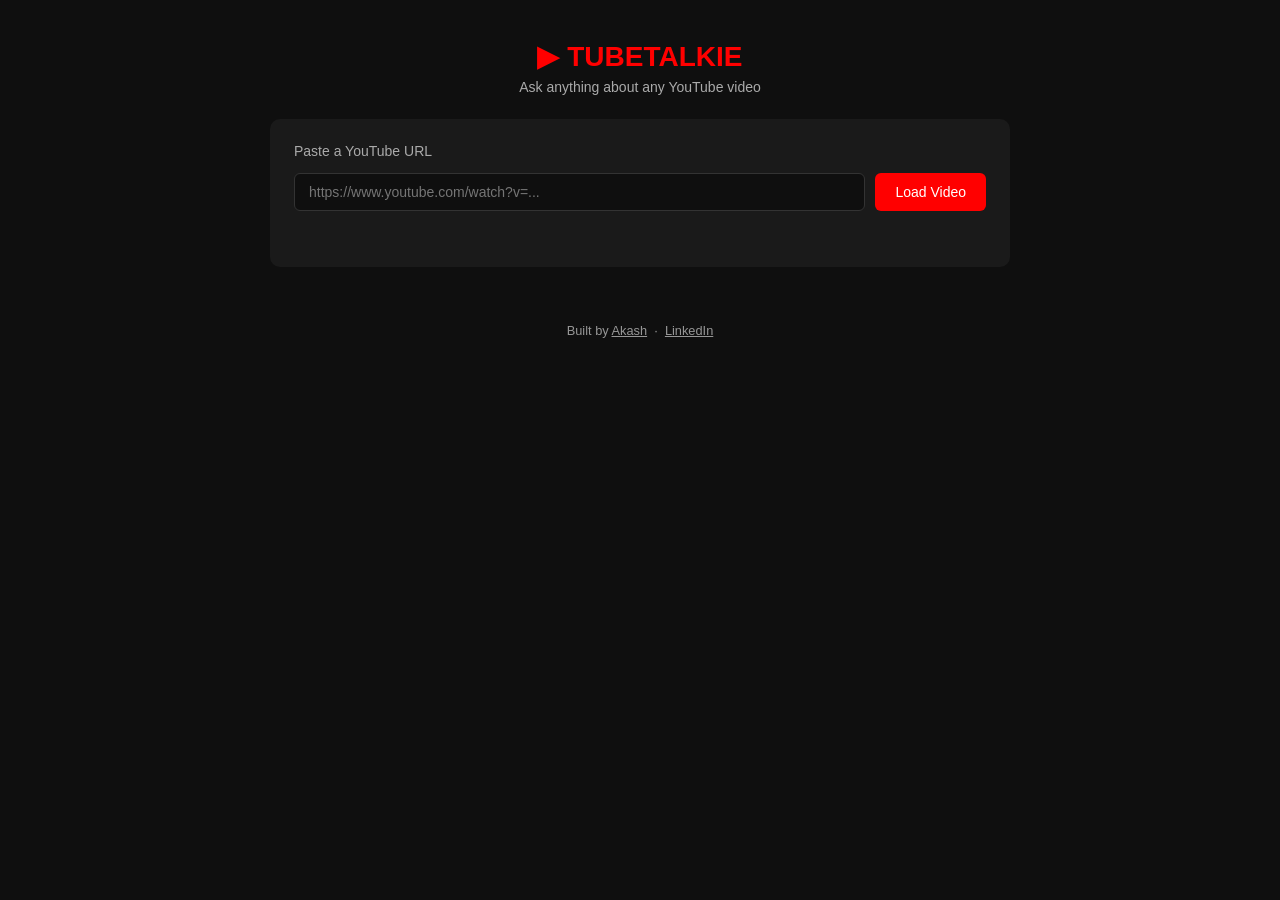
<file: frontend/index.html>
<!DOCTYPE html>
<html lang="en">
<head>
  <meta charset="UTF-8" />
  <meta name="viewport" content="width=device-width, initial-scale=1.0"/>
  <title>TUBETALKIE</title>
  <link rel="stylesheet" href="style.css" />

  <!-- Google Analytics -->
  <script async src="https://www.googletagmanager.com/gtag/js?id=G-P1KGCDHKXW"></script>
  <script>
    window.dataLayer = window.dataLayer || [];
    function gtag(){dataLayer.push(arguments);}
    gtag('js', new Date());
    gtag('config', 'G-P1KGCDHKXW');
  </script>
</head>
<body>

  <div class="page">

    <header>
      <div class="logo">&#9654; TUBETALKIE</div>
      <p class="tagline">Ask anything about any YouTube video</p>
    </header>

    <main>

      <!-- Load Section -->
      <div id="load-section" class="card">
        <label for="url-input">Paste a YouTube URL</label>
        <div class="url-row">
          <input type="text" id="url-input" placeholder="https://www.youtube.com/watch?v=..." />
          <button id="load-btn">Load Video</button>
        </div>
        <p id="load-status" class="status"></p>
      </div>

      <!-- Chat Section -->
      <div id="chat-section" class="card hidden">
        <div id="video-info">
          <span id="video-title" class="video-title"></span>
          <button id="clear-btn">&#x1F5D1; Clear</button>
        </div>
        <div id="chat-box"></div>
        <div class="input-row">
          <input type="text" id="question-input" placeholder="Ask a question about this video..." />
          <button id="send-btn">Send</button>
        </div>
      </div>

    </main>

  </div>

  <script src="app.js"></script>

  <footer style="text-align:center; padding: 16px; font-size: 0.8rem; opacity: 0.6;">
    Built by <a href="https://github.com/AkashKumar2000" target="_blank" style="color:inherit;">Akash</a>
    &nbsp;·&nbsp;
    <a href="https://www.linkedin.com/in/akash-bargoti/" target="_blank" style="color:inherit;">LinkedIn</a>
  </footer>

</body>
</html>
</file>
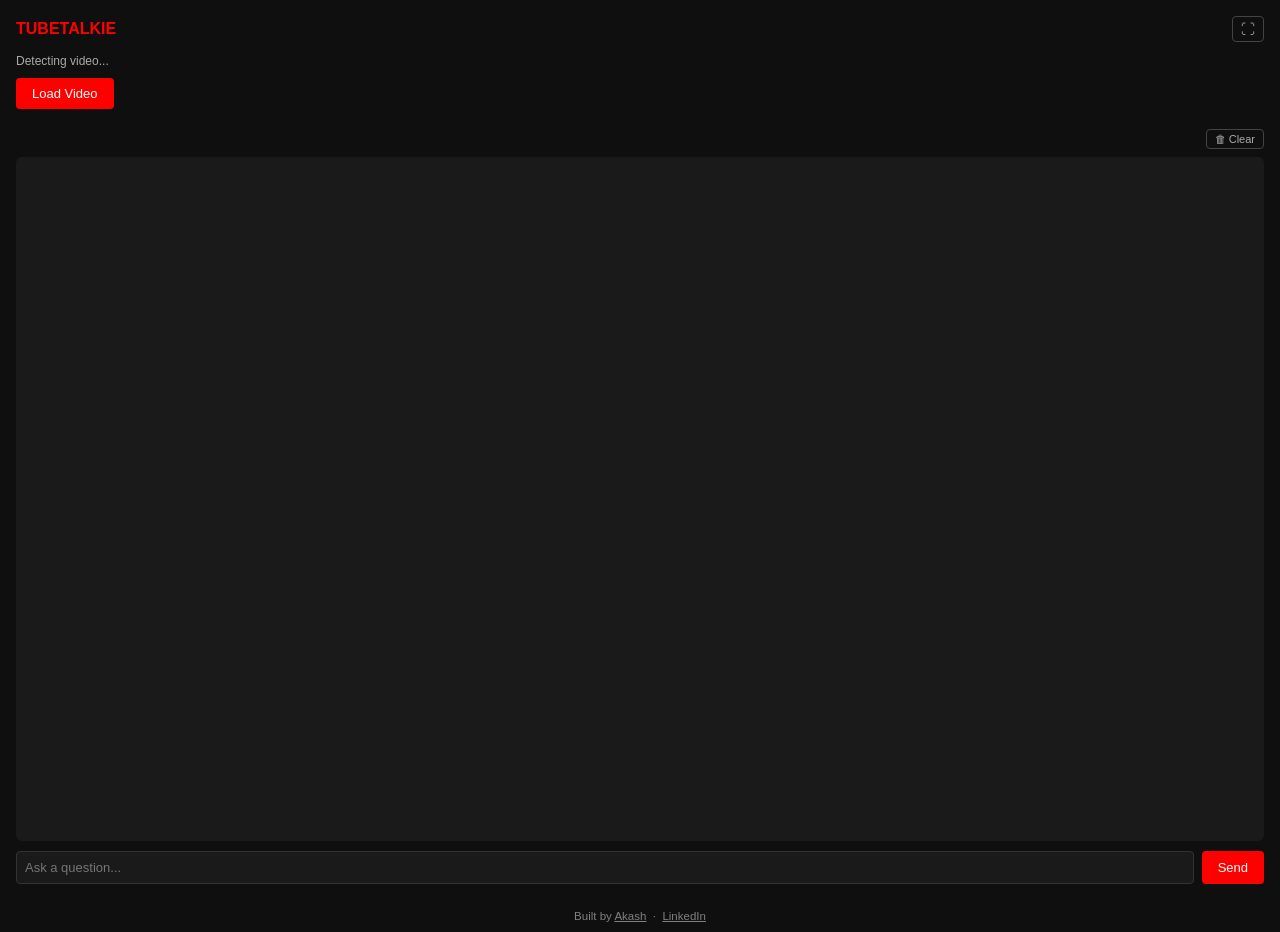
<file: extension/popup.html>
<!DOCTYPE html>
<html lang="en">
<head>
  <meta charset="UTF-8" />
  <meta name="viewport" content="width=device-width, initial-scale=1.0"/>
  <title>TUBETALKIE</title>
  <link rel="stylesheet" href="style.css" />
</head>
<body>
  <div class="container">

    <div class="header">
      <h1>TUBETALKIE</h1>
      <button id="toggle-btn" title="Expand / Collapse">&#x26F6;</button>
    </div>

    <div id="main-content">
      <div id="load-section">
        <p id="video-url" class="url-text">Detecting video...</p>
        <button id="load-btn">Load Video</button>
        <p id="load-status" class="status"></p>
      </div>

      <div id="chat-section" class="hidden">
        <div id="video-info">
          <span id="video-title" class="video-title"></span>
          <button id="clear-btn" title="Clear chat">&#x1F5D1; Clear</button>
        </div>
        <div id="chat-box"></div>
        <div class="input-row">
          <input type="text" id="question-input" placeholder="Ask a question..." />
          <button id="send-btn">Send</button>
        </div>
      </div>
    </div>

  </div>

  <script src="popup.js"></script>

  <footer style="text-align:center; padding: 10px; font-size: 0.72rem; opacity: 0.5;">
    Built by <a href="https://github.com/AkashKumar2000" target="_blank" style="color:inherit;">Akash</a>
    &nbsp;·&nbsp;
    <a href="https://www.linkedin.com/in/akash-bargoti/" target="_blank" style="color:inherit;">LinkedIn</a>
  </footer>

</body>
</html>
</file>
<file: frontend/style.css>
* {
  box-sizing: border-box;
  margin: 0;
  padding: 0;
}

body {
  font-family: Arial, sans-serif;
  background: #0f0f0f;
  color: #f1f1f1;
  min-height: 100vh;
}

.page {
  max-width: 780px;
  margin: 0 auto;
  padding: 40px 20px;
  display: flex;
  flex-direction: column;
  gap: 24px;
}

/* Header */
header {
  text-align: center;
}

.logo {
  font-size: 28px;
  font-weight: bold;
  color: #ff0000;
  margin-bottom: 6px;
}

.tagline {
  font-size: 14px;
  color: #aaa;
}

/* Card */
.card {
  background: #1a1a1a;
  border-radius: 10px;
  padding: 24px;
  display: flex;
  flex-direction: column;
  gap: 14px;
}

label {
  font-size: 14px;
  color: #aaa;
}

/* URL row */
.url-row {
  display: flex;
  gap: 10px;
}

#url-input {
  flex: 1;
  padding: 10px 14px;
  border-radius: 6px;
  border: 1px solid #333;
  background: #0f0f0f;
  color: #f1f1f1;
  font-size: 14px;
}

#url-input:focus {
  outline: none;
  border-color: #ff0000;
}

/* Buttons */
#load-btn,
#send-btn {
  background: #ff0000;
  color: white;
  border: none;
  padding: 10px 20px;
  border-radius: 6px;
  cursor: pointer;
  font-size: 14px;
  white-space: nowrap;
}

#load-btn:hover,
#send-btn:hover {
  background: #cc0000;
}

#load-btn:disabled,
#send-btn:disabled {
  background: #555;
  cursor: not-allowed;
}

/* Status */
.status {
  font-size: 13px;
  color: #aaa;
  min-height: 18px;
}

.status.error { color: #ff4444; }
.status.success { color: #44ff88; }

.hidden { display: none; }

/* Video info bar */
#video-info {
  display: flex;
  align-items: center;
  justify-content: space-between;
  gap: 10px;
}

.video-title {
  font-size: 14px;
  font-weight: bold;
  color: #ff0000;
  white-space: nowrap;
  overflow: hidden;
  text-overflow: ellipsis;
  flex: 1;
}

#clear-btn {
  background: none;
  border: 1px solid #444;
  color: #aaa;
  border-radius: 4px;
  padding: 4px 10px;
  cursor: pointer;
  font-size: 12px;
  white-space: nowrap;
}

#clear-btn:hover {
  border-color: #ff0000;
  color: #fff;
}

/* Chat box */
#chat-box {
  height: 420px;
  overflow-y: auto;
  background: #0f0f0f;
  border-radius: 8px;
  padding: 14px;
  display: flex;
  flex-direction: column;
  gap: 10px;
}

.message-wrapper {
  display: flex;
  flex-direction: column;
  max-width: 75%;
  gap: 4px;
}

.message-wrapper.user {
  align-self: flex-end;
}

.message-wrapper.bot {
  align-self: flex-start;
}

.message {
  padding: 10px 14px;
  border-radius: 8px;
  font-size: 14px;
  line-height: 1.6;
}

.message.user {
  background: #ff0000;
}

.message.bot {
  background: #2a2a2a;
}

/* Copy button */
.copy-btn {
  align-self: flex-end;
  background: none;
  border: none;
  color: #555;
  font-size: 11px;
  cursor: pointer;
  padding: 0;
}

.copy-btn:hover { color: #aaa; }
.copy-btn.copied { color: #44ff88; }

/* Typing indicator */
.typing-indicator {
  background: #2a2a2a;
  align-self: flex-start;
  padding: 12px 16px;
  border-radius: 8px;
  display: flex;
  gap: 5px;
  align-items: center;
}

.typing-indicator span {
  width: 7px;
  height: 7px;
  background: #aaa;
  border-radius: 50%;
  animation: bounce 1.2s infinite;
}

.typing-indicator span:nth-child(2) { animation-delay: 0.2s; }
.typing-indicator span:nth-child(3) { animation-delay: 0.4s; }

@keyframes bounce {
  0%, 60%, 100% { transform: translateY(0); }
  30% { transform: translateY(-6px); }
}

/* Input row */
.input-row {
  display: flex;
  gap: 10px;
}

#question-input {
  flex: 1;
  padding: 10px 14px;
  border-radius: 6px;
  border: 1px solid #333;
  background: #0f0f0f;
  color: #f1f1f1;
  font-size: 14px;
}

#question-input:focus {
  outline: none;
  border-color: #ff0000;
}

/* Scrollbar */
#chat-box::-webkit-scrollbar { width: 6px; }
#chat-box::-webkit-scrollbar-track { background: transparent; }
#chat-box::-webkit-scrollbar-thumb { background: #333; border-radius: 3px; }
</file>
<file: extension/style.css>
* {
  box-sizing: border-box;
  margin: 0;
  padding: 0;
}

body {
  font-family: Arial, sans-serif;
  background: #0f0f0f;
  color: #f1f1f1;
  width: 100%;
  height: 100vh;
  overflow: hidden;
}

.container {
  display: flex;
  flex-direction: column;
  height: 100vh;
  padding: 16px;
  gap: 12px;
}

/* Header */
.header {
  display: flex;
  align-items: center;
  justify-content: space-between;
}

h1 {
  font-size: 16px;
  color: #ff0000;
}

#toggle-btn {
  background: none;
  border: 1px solid #444;
  color: #aaa;
  border-radius: 4px;
  padding: 4px 8px;
  cursor: pointer;
  font-size: 14px;
  transition: color 0.2s;
}

#toggle-btn:hover {
  color: #fff;
  border-color: #ff0000;
}

/* Main content collapses when minimized */
#main-content {
  display: flex;
  flex-direction: column;
  flex: 1;
  gap: 12px;
  overflow: hidden;
  transition: all 0.3s ease;
}

#main-content.collapsed {
  display: none;
}

/* Load section */
.url-text {
  font-size: 12px;
  color: #aaa;
  margin-bottom: 10px;
  word-break: break-all;
}

#load-btn,
#send-btn {
  background: #ff0000;
  color: white;
  border: none;
  padding: 8px 16px;
  border-radius: 4px;
  cursor: pointer;
  font-size: 13px;
}

#load-btn:hover,
#send-btn:hover {
  background: #cc0000;
}

#load-btn:disabled,
#send-btn:disabled {
  background: #555;
  cursor: not-allowed;
}

.status {
  margin-top: 8px;
  font-size: 12px;
  color: #aaa;
}

.status.error {
  color: #ff4444;
}

.status.success {
  color: #44ff88;
}

.hidden {
  display: none;
}

/* Video info bar */
#video-info {
  display: flex;
  align-items: center;
  justify-content: space-between;
  margin-bottom: 8px;
  gap: 8px;
}

.video-title {
  font-size: 12px;
  color: #ff0000;
  font-weight: bold;
  white-space: nowrap;
  overflow: hidden;
  text-overflow: ellipsis;
  flex: 1;
}

#clear-btn {
  background: none;
  border: 1px solid #444;
  color: #aaa;
  border-radius: 4px;
  padding: 3px 8px;
  cursor: pointer;
  font-size: 11px;
  white-space: nowrap;
}

#clear-btn:hover {
  border-color: #ff0000;
  color: #fff;
}

/* Copy button on bot messages */
.message-wrapper {
  display: flex;
  flex-direction: column;
  align-self: flex-start;
  max-width: 90%;
  gap: 4px;
}

.message-wrapper.user {
  align-self: flex-end;
}

.copy-btn {
  align-self: flex-end;
  background: none;
  border: none;
  color: #555;
  font-size: 11px;
  cursor: pointer;
  padding: 0 2px;
}

.copy-btn:hover {
  color: #aaa;
}

.copy-btn.copied {
  color: #44ff88;
}

/* Chat section */
#chat-section {
  display: flex;
  flex-direction: column;
  flex: 1;
  overflow: hidden;
}

#chat-box {
  flex: 1;
  overflow-y: auto;
  background: #1a1a1a;
  border-radius: 6px;
  padding: 10px;
  margin-bottom: 10px;
  display: flex;
  flex-direction: column;
  gap: 8px;
}

.message {
  padding: 8px 12px;
  border-radius: 6px;
  font-size: 13px;
  line-height: 1.5;
  max-width: 90%;
}

.message.user {
  background: #ff0000;
  align-self: flex-end;
}

.message.bot {
  background: #2a2a2a;
  align-self: flex-start;
}

/* Typing indicator */
.typing-indicator {
  background: #2a2a2a;
  align-self: flex-start;
  padding: 10px 14px;
  border-radius: 6px;
  display: flex;
  gap: 4px;
  align-items: center;
}

.typing-indicator span {
  width: 7px;
  height: 7px;
  background: #aaa;
  border-radius: 50%;
  animation: bounce 1.2s infinite;
}

.typing-indicator span:nth-child(2) {
  animation-delay: 0.2s;
}

.typing-indicator span:nth-child(3) {
  animation-delay: 0.4s;
}

@keyframes bounce {
  0%, 60%, 100% { transform: translateY(0); }
  30% { transform: translateY(-6px); }
}

/* Input row */
.input-row {
  display: flex;
  gap: 8px;
}

#question-input {
  flex: 1;
  padding: 8px;
  border-radius: 4px;
  border: 1px solid #333;
  background: #1a1a1a;
  color: #f1f1f1;
  font-size: 13px;
}

#question-input:focus {
  outline: none;
  border-color: #ff0000;
}
</file>
